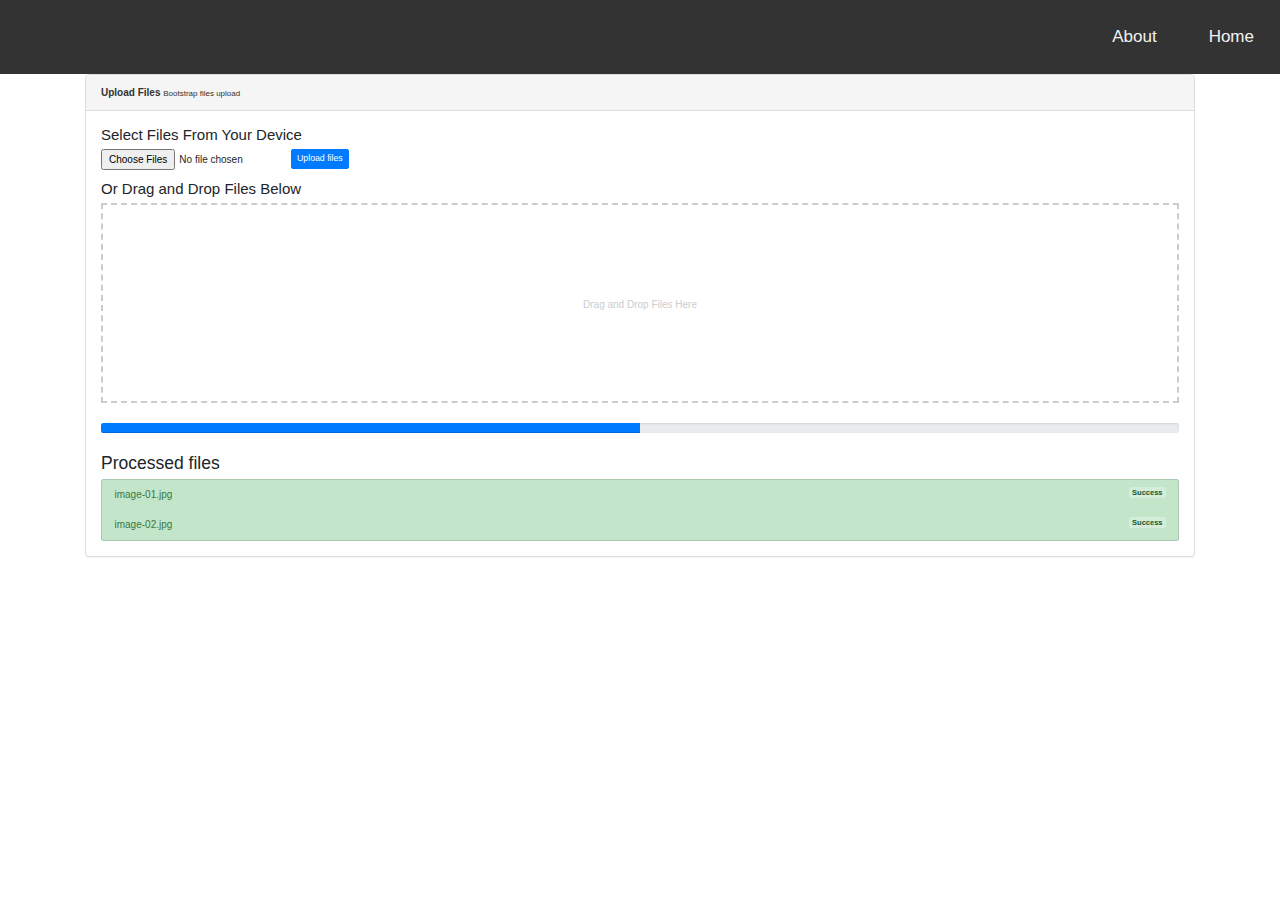
<file: uploads.html>
<html>
<head>
	<title>Upload Images</title>
	 <meta charset="UTF-8">
  
  
    <link rel='stylesheet prefetch' href='https://cdnjs.cloudflare.com/ajax/libs/twitter-bootstrap/3.3.7/css/bootstrap.min.css'>
    <link rel='stylesheet prefetch' href='https://cdnjs.cloudflare.com/ajax/libs/twitter-bootstrap/4.0.0-alpha.6/css/bootstrap.min.css'>

    <link rel="stylesheet" href="css/style.css">

    
</head>
<body>

<!-- navbar section -->
    <div class="topnav" id="myTopnav">
      <!-- <a href="#hireMe" id="hire2">Hire Me</a> -->
      <!-- <a href="#sampleImages" id="samp1">Samples</a> -->
      <a href="index.html" id="home">Home</a>
      <a href="about.html" id="abt1">About</a>
    </div>


<div class="container">
      <div class="panel panel-default">
        <div class="panel-heading"><strong>Upload Files</strong> <small>Bootstrap files upload</small></div>
        <div class="panel-body">

          <!-- Standar Form -->
          <h4>Select Files From Your Device</h4>
          <form action="" method="post" enctype="multipart/form-data" id="js-upload-form">
            <div class="form-inline">
              <div class="form-group">
                <input type="file" name="files[]" id="js-upload-files" multiple>
              </div>
              <button type="submit" class="btn btn-sm btn-primary" id="js-upload-submit">Upload files</button>
            </div>
          </form>

          <!-- Drop Zone -->
          <h4>Or Drag and Drop Files Below</h4>
          <div class="upload-drop-zone" id="drop-zone">
            Drag and Drop Files Here
          </div>

          <!-- Progress Bar -->
          <div class="progress">
            <div class="progress-bar" role="progressbar" aria-valuenow="60" aria-valuemin="0" aria-valuemax="100" style="width: 50%;">
              <span class="sr-only">50% Complete</span>
            </div>
          </div>

          <!-- Upload Finished -->
          <div class="js-upload-finished">
            <h3>Processed files</h3>
            <div class="list-group">
              <a href="#" class="list-group-item list-group-item-success"><span class="badge alert-success pull-right">Success</span>image-01.jpg</a>
              <a href="#" class="list-group-item list-group-item-success"><span class="badge alert-success pull-right">Success</span>image-02.jpg</a>
            </div>
          </div>
        </div>
      </div>
    </div> <!-- /container -->
</body>
</html>
</file>
<file: css/style.css>
body {
/*background-image: url("//www.diversityphotos.com/wp-content/uploads/2017/04/DiversityPhotos-p49-1871-1.jpg");
        background-size:cover;
        background-repeat: no-repeat;
        height: 100%;
        background-position: center;
*/         
}

/* The hero image */
.hero-image {
    /* The image used */
    background-image: url("assets/imgs/img_7855.jpg");

    /* Set a specific height */
    height: 100%;

    /* Position and center the image to scale nicely on all screens */
    background-position: center;
    background-repeat: no-repeat;
    background-size: cover;
    position: relative;
}

.hero-image-about {
    /* The image used */
    background-image: url("assets/imgs/DiversityPhotos-p49-3717.jpg");

    /* Set a specific height */
    height: 100%;

    /* Position and center the image to scale nicely on all screens */
    background-position: center;
    background-repeat: no-repeat;
    background-size: cover;
    position: relative;
}

/* Place text in the middle of the image */
.hero-text {
    text-align: center;
    position: absolute;
    top: 50%;
    left: 50%;
    transform: translate(-50%, -50%);
    /*color: #030e1e;*/
    color: white;
}

.hero-text-about {
    text-align: center;
    position: absolute;
    top: 60%;
    left: 50%;
    transform: translate(-70%, -50%);
    /*color: #030e1e;*/
    color: #2e2e30;
}

.hero-text button {
  border: none;
  outline: 0;
  display: inline-block;
  padding: 10px 25px;
  /*color: black;*/
  /*background-color: #ddd;*/
  text-align: center;
  cursor: pointer;
  font-size:20px;
}

.hero-text button:hover {
  background-color: #555;
  color: white;
}
/* Add a black background color to the top navigation */
.topnav {
    background-color: #333;
    overflow: hidden;
}

/* Style the links inside the navigation bar */
.topnav a {
    float: right;
    display: block;
    color: #f2f2f2;
    text-align: center;
    padding: 24px 26px 24px 26px;
    text-decoration: none;
    font-size: 17px;
}

/* Change the color of links on hover */
.topnav a:hover {
    background-color: #ddd;
    color: black;
}

/* Add a color to the active/current link */
.topnav a.active {
    background-color: #4CAF50;
    color: white;
}

body, html {
    height: 100%;
    margin: 0;
}

h1 {
  font-size: 50px;
}

.simpletext {
  font-size: 50px;
}

.simplebackground{
  background-image: url("//www.diversityphotos.com/wp-content/uploads/2017/06/Manny-WeWork-June-2-42.jpg");

    /* Set a specific height */
    height: 100%;

    /* Position and center the image to scale nicely on all screens */
    background-position: center;
    background-repeat: no-repeat;
    background-size: cover;
    position: relative;
}

.hiremetext{
  font-size: 50px;
  
}

.whitetext{
  color: white;
}

.social:hover {
     -webkit-transform: scale(1.1);
     -moz-transform: scale(1.1);
     -o-transform: scale(1.1);
 }
 
.social {
     -webkit-transform: scale(0.8);
     /* Browser Variations: */
     
     -moz-transform: scale(0.8);
     -o-transform: scale(0.8);
     -webkit-transition-duration: 0.5s;
     -moz-transition-duration: 0.5s;
     -o-transition-duration: 0.5s;
 }

/*.bg { 
    /* The image used */
  /*  background-image: url("//www.diversityphotos.com/wp-content/uploads/2017/06/DiversityPhotos-p49-18.jpg");

    /* Full height */
    /*height: 100%; 

    /* Center and scale the image nicely */
    /*background-position: center;
    /*background-repeat: no-repeat;
    /*background-size: cover;
}

/*pricing formatting*/
* {
    box-sizing: border-box;
}

.columns {
    float: left;
    width: 33.3%;
    padding: 8px;
}

.price {
    list-style-type: none;
    border: 1px solid #eee;
    margin: 0;
    padding: 0;
    -webkit-transition: 0.3s;
    transition: 0.3s;
}

.price:hover {
    box-shadow: 0 8px 12px 0 rgba(0,0,0,0.2)
}

.price .header {
    background-color: #111;
    color: white;
    font-size: 25px;
}

.price li {
    border-bottom: 1px solid #eee;
    padding: 20px;
    text-align: center;
}

.price .grey {
    background-color: #eee;
    font-size: 20px;
}

.button {
    background-color: #4CAF50;
    border: none;
    color: white;
    padding: 10px 25px;
    text-align: center;
    text-decoration: none;
    font-size: 18px;
}

@media only screen and (max-width: 600px) {
    .columns {
        width: 100%;
    }
}

.foot1 {
  margin: 50px, 0px, 0px, 0px;
  text-align: center;
}

/*Uploader section*/

/* layout.css Style */
.upload-drop-zone {
  height: 200px;
  border-width: 2px;
  margin-bottom: 20px;
}

/* skin.css Style*/
.upload-drop-zone {
  color: #ccc;
  border-style: dashed;
  border-color: #ccc;
  line-height: 200px;
  text-align: center
}
.upload-drop-zone.drop {
  color: #222;
  border-color: #222;
}

/*bootstrap icon resize*/

.glyphicon {
    font-size: 50px;
}
</file>
